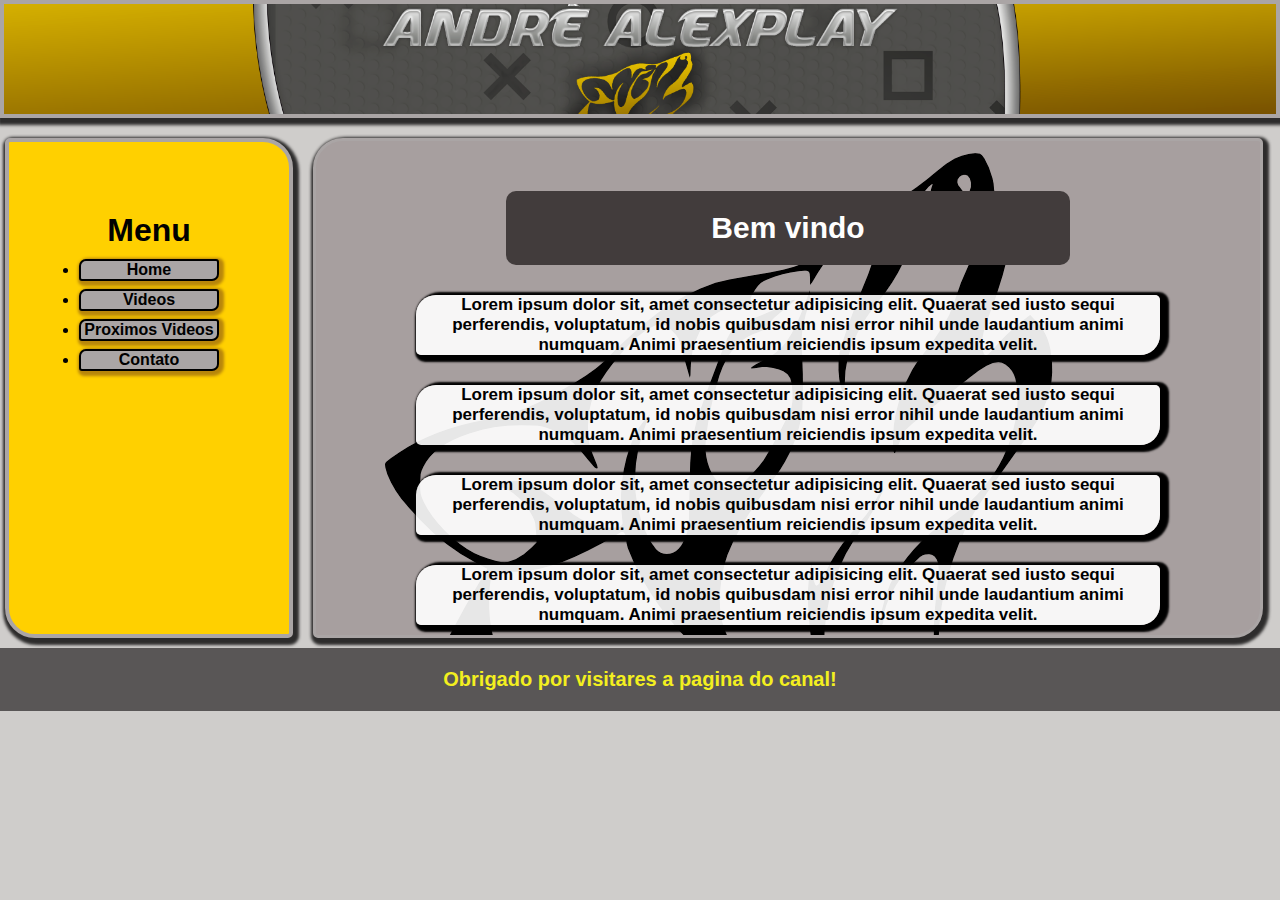
<file: index.html>
<!DOCTYPE html>
<html lang="pt-pt">
<head>
    <meta charset="UTF-8">
    <meta http-equiv="X-UA-Compatible" content="IE=edge">
    <meta name="viewport" content="width=device-width, initial-scale=1.0">
    <title>Canal AndreAlexPlay</title>

    <link rel="stylesheet" href="css/style.css">
</head>
<body>
    <header class="header"></header>

    <section class="container">

        <nav class="navbar">
            <h1>Menu</h1>
            <ul>
                <li>
                    <button>
                        <a href="index.html">Home</a>
                    </button>
                </li>
                <li>
                    <button>
                        <a href="videos.html">Videos</a>
                    </button>    
                </li>
                <li>
                    <button>
                        <a href="">Proximos Videos</a>
                    </button>
                </li>
                <li>
                    <button>                                                                                                        
                        <a href="">Contato</a>
                    </button>
                </li>
            </ul>
        </nav>

        <article class="content">
            <h1>Bem vindo</h1>
            <p>
                Lorem ipsum dolor sit, amet consectetur adipisicing elit. Quaerat sed iusto sequi perferendis, voluptatum, id nobis quibusdam nisi error nihil unde laudantium animi numquam. Animi praesentium reiciendis ipsum expedita velit.
            </p>
            <p>
                Lorem ipsum dolor sit, amet consectetur adipisicing elit. Quaerat sed iusto sequi perferendis, voluptatum, id nobis quibusdam nisi error nihil unde laudantium animi numquam. Animi praesentium reiciendis ipsum expedita velit.
            </p>
            <p>
                Lorem ipsum dolor sit, amet consectetur adipisicing elit. Quaerat sed iusto sequi perferendis, voluptatum, id nobis quibusdam nisi error nihil unde laudantium animi numquam. Animi praesentium reiciendis ipsum expedita velit.
            </p>
            <p>
                Lorem ipsum dolor sit, amet consectetur adipisicing elit. Quaerat sed iusto sequi perferendis, voluptatum, id nobis quibusdam nisi error nihil unde laudantium animi numquam. Animi praesentium reiciendis ipsum expedita velit.
            </p>

        </article>

    </section>

    <footer>
        <b>Obrigado por visitares a pagina do canal!</b>
    </footer>
    
</body>
</html>
</file>
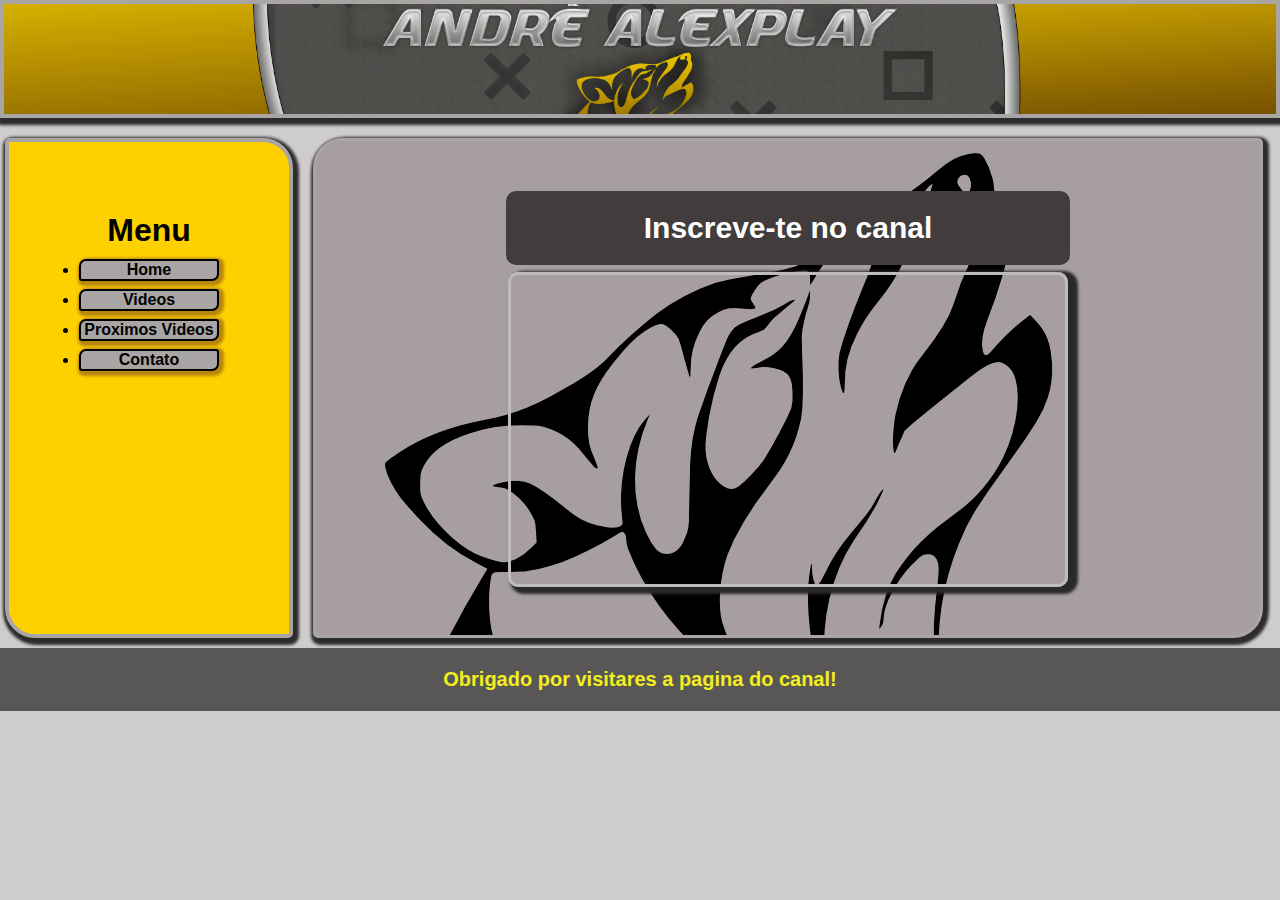
<file: videos.html>
<!DOCTYPE html>
<html lang="pt-pt">
<head>
    <meta charset="UTF-8">
    <meta http-equiv="X-UA-Compatible" content="IE=edge">
    <meta name="viewport" content="width=device-width, initial-scale=1.0">
    <title>Canal AndreAlexPlay</title>

    <link rel="stylesheet" href="css/style.css">
</head>
<body>
    <header class="header"></header>
    <section class="container">
        <nav class="navbar">
            <h1>Menu</h1>
            <ul>
                <li>
                    <button>
                        <a href="index.html">Home</a>
                    </button>
                </li>
                <li>
                    <button>
                        <a href="videos.html">Videos</a>
                    </button>    
                </li>
                <li>
                    <button>
                        <a href="">Proximos Videos</a>
                    </button>
                </li>
                <li>
                    <button>                                                                                                        
                        <a href="">Contato</a>
                    </button>
                </li>
            </ul>
        </nav>
        <article class="content">
            <h1>Inscreve-te no canal</h1>
            <iframe width="560" height="315" src="https://www.youtube.com/embed/p81eFZM0TdA" title="YouTube video player" frameborder="0" allow="accelerometer; autoplay; clipboard-write; encrypted-media; gyroscope; picture-in-picture" allowfullscreen></iframe>
        </article>
    </section>
    <footer>
        <b>Obrigado por visitares a pagina do canal!</b>
    </footer>
    
</body>
</html>
</file>
<file: css/style.css>
* {
    padding: 0;
    margin: 0;
    box-sizing: border-box;
}

body {
    background-color: rgb(207, 205, 203);
    font-family: sans-serif;
}

.header {
    background-image: url(/img/bannercanal.png);
    background-size: cover;
    background-repeat: no-repeat;
    background-position: center;
    padding: 55px;
    border: 4px solid rgb(170, 165, 165);
    box-shadow: 2px 3px 3px 4px rgb(45, 44, 44);
}

.container {
    display: flex;
}

.navbar {
    background-color: rgb(255, 208, 0);
    padding: 70px;
    margin: 20px 5px 10px;
    border: 4px solid rgb(170, 165, 165);
    border-radius: 5px 30px;
    box-shadow:  2px 3px 3px 4px rgb(45, 44, 44);
}

.navbar h1 {
    text-align: center;
    margin-bottom: 10px;
}

.navbar ul li button {
    background-color: rgb(170, 165, 165);
    width: 140px;
    margin-bottom: 8px;
    font-size: 16px;
    border: 2px solid black;
    border-radius: 7px 3px;
    box-shadow: 2px 2px 3px 3px darkgoldenrod;
}

.navbar ul li button a {
    color: rgb(0, 0, 0);
    font-weight: bolder;
    text-decoration: none;
}

.content {
    background-color: rgb(167, 159, 159);
    background-image: url(/img/lobo.png);
    background: cover;
    background-repeat: no-repeat;
    width: 950px;
    height: 500px;
    margin: 20px 10px 10px 15px;
    border: 3px solid rgb(170, 165, 165);
    border-radius: 30px 5px;
    text-align: center;
    box-shadow: 2px 3px 3px 4px rgb(45, 44, 44); ;
}


.content iframe {
    margin-top: 7px;
    border: 3px solid rgb(191, 188, 188);
    border-radius: 10px 10px;
    box-shadow: 6px 3px 3px 4px rgb(42, 41, 41);
}

.content h1 {
    background-color: rgb(66, 60, 60);
    padding: 20px;
    text-align: center;
    font-size: 30px;
    font-weight: bolder;
    color:rgb(254, 254, 254);
    margin-top: 50px; 
    margin-left: 190px;
    margin-right: 190px;
    border-radius: 10px 10px;
}

.container p {
    background-color: rgba(255, 255, 255, 0.904);
    font-size: 17px;
    font-weight: bold;
    margin: 30px 100px 10px 100px;
    border-radius: 20px 5px;
    box-shadow: 4px 2px 2px 5px black;
    
}

footer {
    background-color: rgb(89, 86, 86);
    padding: 20px;
    text-align: center;
    color: rgb(243, 239, 31);
    font-size: 20px;
}
</file>
